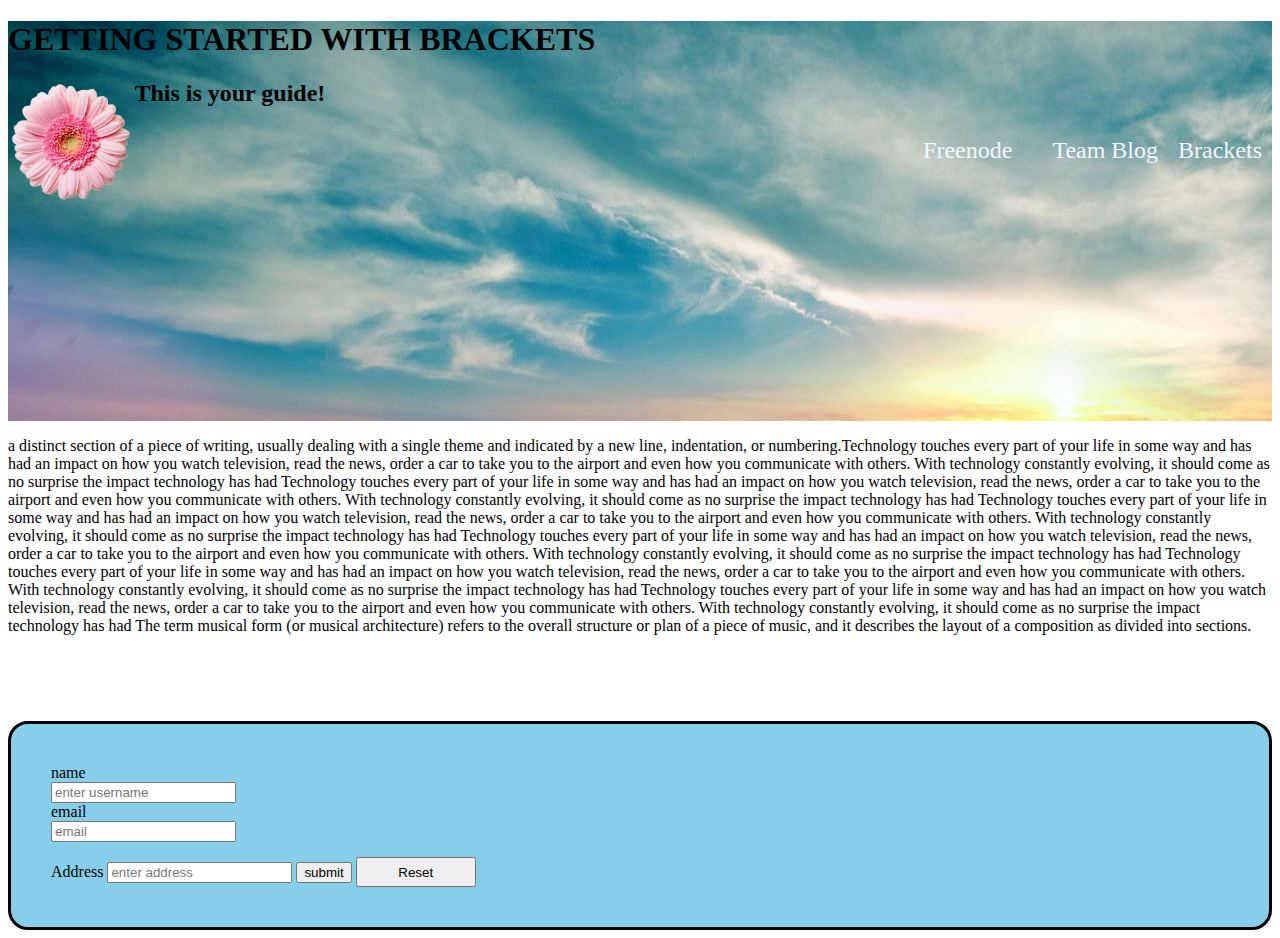
<file: nmw/assignmnt 1/baby/index.html>
<!DOCTYPE html>
<html>
        <meta charset="utf-8">
        <meta http-equiv="X-UA-Compatible" content="IE=edge">
        <title>GETTING STARTED WITH BRACKETS</title>
        <meta name="description" content="An interactive getting started guide for Brackets.">
        <link rel="stylesheet" href="./css/style.css">
   
<header>
    
    <h1>GETTING STARTED WITH BRACKETS</h1>
        <img src="./img/logo.png">
        <h2>This is your guide!</h2>
      <ul>
            <li><a href="http://brackets.io">Brackets</a></li>
            <li><a href="http://blog.brackets.io"> Team Blog</a></li>
            
            <li><a href="https://twitter.com/brackets" Twitter</a></li>
            <li><a href="http://webchat.freenode.net/?channels=brackets&uio=d4">Freenode</a></li>
        </ul>
        </header>  
    <section>

    <div class="cp">
         <p>
    a distinct section of a piece of writing, usually dealing with a single theme and indicated by a new line, indentation, or numbering.Technology touches every part of your life in some way and has had an impact on how you watch television, read the news, order a car to take you to the airport and even how you communicate with others. With technology constantly evolving, it should come as no surprise the impact technology has had Technology touches every part of your life in some way and has had an impact on how you watch television, read the news, order a car to take you to the airport and even how you communicate with others. With technology constantly evolving, it should come as no surprise the impact technology has had Technology touches every part of your life in some way and has had an impact on how you watch television, read the news, order a car to take you to the airport and even how you communicate with others. With technology constantly evolving, it should come as no surprise the impact technology has had Technology touches every part of your life in some way and has had an impact on how you watch television, read the news, order a car to take you to the airport and even how you communicate with others. With technology constantly evolving, it should come as no surprise the impact technology has had Technology touches every part of your life in some way and has had an impact on how you watch television, read the news, order a car to take you to the airport and even how you communicate with others. With technology constantly evolving, it should come as no surprise the impact technology has had Technology touches every part of your life in some way and has had an impact on how you watch television, read the news, order a car to take you to the airport and even how you communicate with others. With technology constantly evolving, it should come as no surprise the impact technology has had 
    The term musical form (or musical architecture) refers to the overall structure or plan of a piece of music, and it describes the layout of a composition as divided into sections.</p></div>
 
</section>
    
   
   <form method="post">
<div>name
</div>
     <input type="text" placeholder="enter username">
				<br>				
<div>email</div>
<input type="email" placeholder="email"><br>								
Address
<input type="text" placeholder="enter address">				
<input type="submit" value="submit">
	<input type="reset">		

				
				</form>
</html>
</file>
<file: nmw/assignmnt 1/baby/css/style.css>
header
{
background-image:url("../img/nature.jpg");
min-height:400px;
    background-repeat: no-repeat;
    background-attachment: fixed;
}
img{width:10%;
    padding:20;
    float:left;
    }
li{display: inline-block;
padding: 10px;
float: right}
li a{
    text-decoration: none;
    font-size: 24px;
    color: aliceblue;
}
.cp
{
    float:left;
      
}
.photo
{float:right;
    
}
input-box{
    width:49.2%
        display:block;
    float:left;
    margin-top:15px;
}
.style{
    background-color:aqua;
}

form{
	float:center;
	margin-top:300px;
	padding:40px;
	border-style:solid;
        border-radius:20px;
background-color:skyblue}

margin-left:30PX;
form input[type="submit"]{
	margin-top:150px;
	width:120px;
	height:30px;
	}form input[type="reset"]{
	margin-top:15px;
	width:120px;
	height:30px;
text-align:center;

	}

	
	
	side-bar{
		margin-top:40px;
		float:right;
		width:30%;
	}
	
	side-bar input[type="text"]{
	width:150px;
	
	
	padding:15px;
	border-radius:15px 15px 15px 15px;
}

	
	.side-bar input[type="submit"]{
	width:150px;
	
	
	padding:15px;
	border-radius:10px;
}
	.side-bar input[type="reset"]{
	width:150px;
	height:50px;	

}



	.side-bar input[type="email"]{
	width:150px;
	
	border-radius:15px 15px 15px 15px;
	padding:15px;
}
</file>
